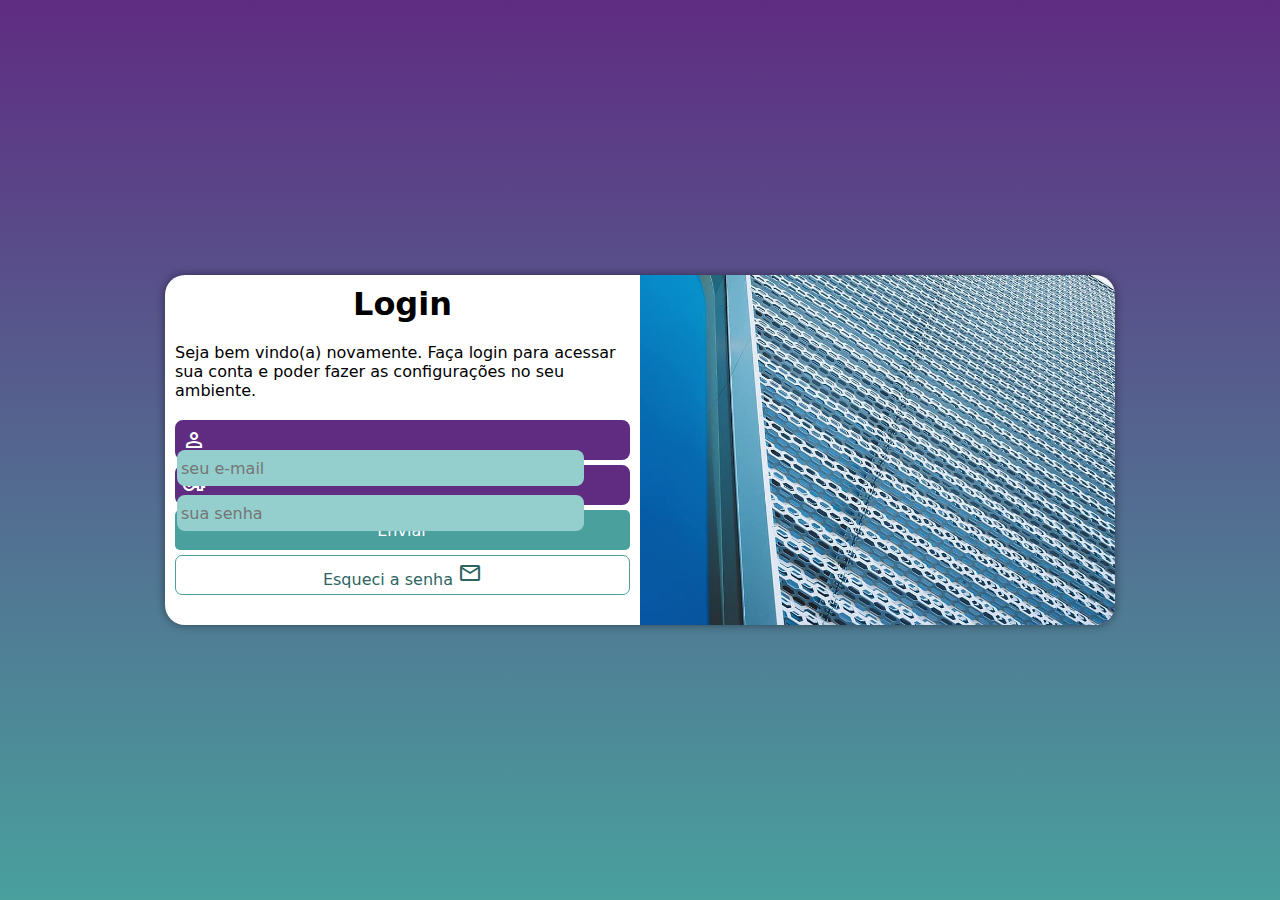
<file: index.html>
<!DOCTYPE html>
<html lang="pt-br">
<head>
    <meta charset="UTF-8">
    <meta name="viewport" content="width=device-width, initial-scale=1.0">
    <title>Login</title>
    <link href="https://fonts.googleapis.com/css2?family=Material+Symbols+Outlined" rel="stylesheet" />
    <link rel="stylesheet" href="https://fonts.googleapis.com/css2?family=Material+Symbols+Outlined:opsz,wght,FILL,GRAD@20..48,100..700,0..1,-50..200" />
    
    <link rel="stylesheet" href="estilos/style.css">
    <link rel="stylesheet" href="estilos/media-query.css">
</head>
<body>
    <main>
        <section id="login">
            <div id="imagem">
                
            </div>
            <div id="formulario">
                <h1>Login</h1>
                <p>Seja bem vindo(a) novamente. Faça login para acessar sua conta e poder fazer as configurações no seu ambiente.</p>
                <form action="login.php" method="post" autocomplete="on">
                    <div class="campo">
                        <i>
                            <span class="material-symbols-outlined">
                                person
                                </span>
                        </i>
                        <input type="email" name="login" id="ilogin" placeholder="seu e-mail" autocomplete="email" required maxlength="30">
                        <label for="ilogin">Login</label>
                    </div>
                    <div class="campo">
                        <i>
                            <span class="material-symbols-outlined">
                                vpn_key
                                </span>
                        </i>
                        <input type="password" name="Senha" id="isenha" placeholder="sua senha" autocomplete="current-password" required minlength="8" maxlength="20">
                        <label for="isenha">Senha</label>
                    </div>

                    <input type="submit" value="Enviar">
                    <a href="esqueci.html" class="botao">
                        Esqueci a senha <i class="material-icons"><span class="material-symbols-outlined">
                            mail
                            </span></i>
                    </a>
                </form>
            </div>
        </section>
    </main>
</body>
</html>
</file>
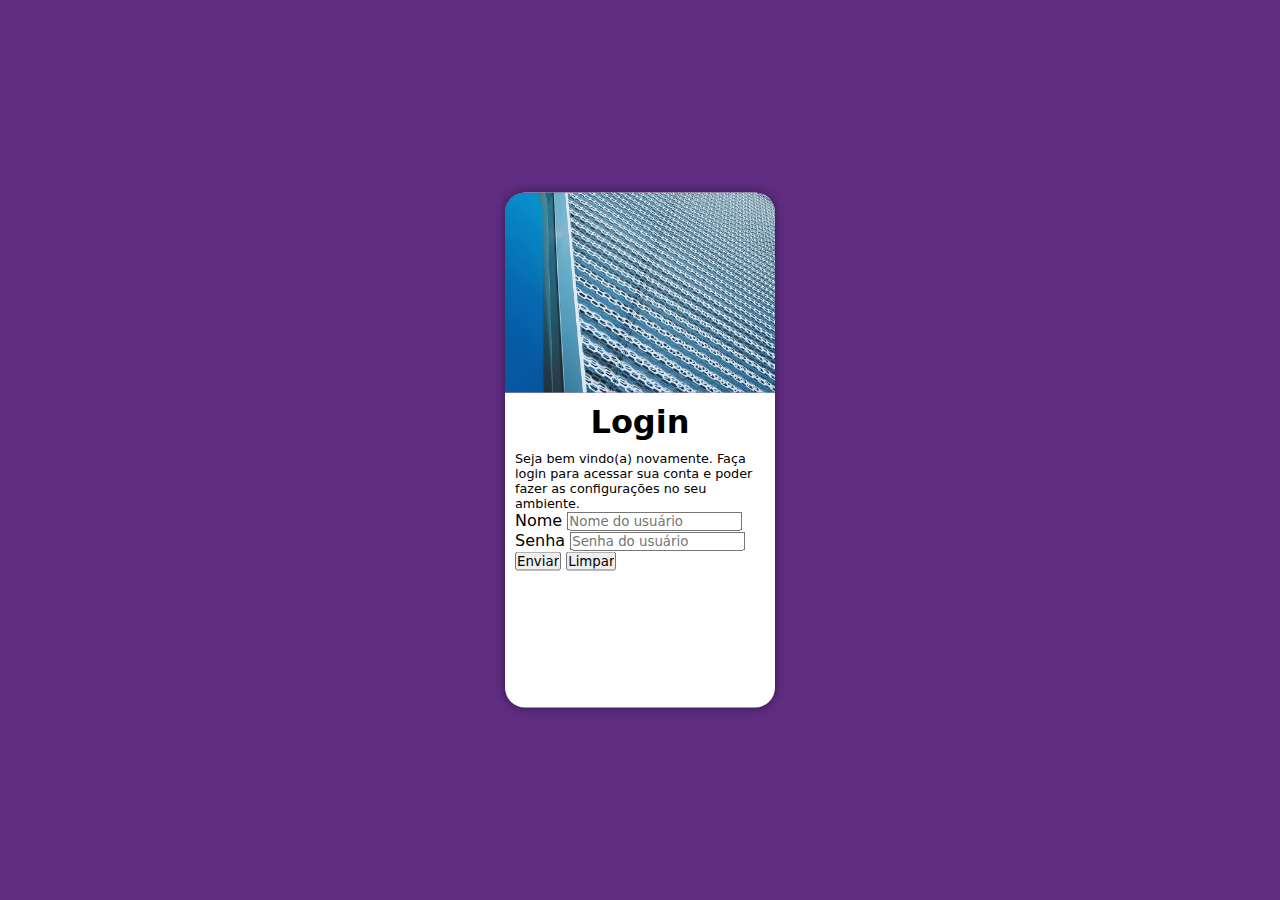
<file: newpage.html>
<!DOCTYPE html>
<html lang="pt-br">
<head>
    <meta charset="UTF-8">
    <meta name="viewport" content="width=device-width, initial-scale=1.0">
    <title>Login</title>
    <link rel="stylesheet" href="estilos/style.css">
</head>
<body>
    <main>
        <section id="login">
            <div id="imagem">
                
            </div>
            <div id="formulario">
                <h1>Login</h1>
                <p>Seja bem vindo(a) novamente. Faça login para acessar sua conta e poder fazer as configurações no seu ambiente.</p>
                <form action="login.php" method="post" autocomplete="on">
                    
                    <p><label for="iusu">Nome</label>
                        <input type="text" name="usu" id="iusu" required minlength="5" maxlength="15" placeholder="Nome do usuário"></p>

                    <p> <label for="isen">Senha</label>
                        <input type="password" name="sen" id="isen" required minlength="8" maxlength="15" placeholder="Senha do usuário">

                    </p>

                    <p><input type="submit" value="Enviar">
                    <input type="reset" value="Limpar"></p>
                    
                </form>
            </div>
        </section>
    </main>
</body>
</html>
</file>
<file: estilos/style.css>
@charset "UTF-8";

/*
    Paleta de cores
    Verde: #49a09d
    Lilás: #5f2c82
*/

* {
    font-family: system-ui, -apple-system, BlinkMacSystemFont, 'Segoe UI', Roboto, Oxygen, Ubuntu, Cantarell, 'Open Sans', 'Helvetica Neue', sans-serif;
    padding: 0px;
    margin: 0px;
    box-sizing: border-box;
}

body, html {
    background-color: #5f2c82 ;
    height: 100vh;
    width: 100vw;
}

main {
    position: relative;
    height: 100vh;
    width: 100vw;
}

#login {
    position: absolute;
    top: 50%;
    left: 50%;
    background-color: white;
    width: 270px;
    height: 515px;
    border-radius: 20px;
    overflow: hidden;
    box-shadow: 0px 0px 10px rgba(0, 0, 0, 0.445);

    transform: translate(-50%, -50%);
    transition: width .5s, height .5s;
    transition-timing-function: ease;

}

#login > #imagem {
    display: block;
    background: #5f2c82 url(../imagens/metal.jpg) no-repeat;
    height: 200px;
    background-size: cover;
    background-position: left bottom;
}

#login > #formulario {
    display: block;
    padding: 10px;
}

#formulario > h1 {
    text-align: center;
    margin-bottom: 10px;
}

#formulario > p {
    font-size: 0.8em;
}

form > .campo {
    background-color: #5f2c82;
    border: 2px solid #5f2c82;
    display: block;
    width: 100%;
    height: 40px;
    border-radius: 8px;
    margin: 5px 0px;
}

.campo > label {
    display: none;
}

.campo > i {
    color: white;
    font-size: 2em;
    width: 40px;
    padding: 5px;

}

.campo > input:focus-within {
    background-color: white;
}

.campo > input {
    background-color: #94cfcd;
    font-size: 1em;
    width: calc(100% - 44px);
    height: 100%;
    border: 0px;
    border-radius: 8px;
    padding: 4px;
    transform: translateY(-10px);

}

form > input[type=submit] {
    display: block;
    font-size: 1em;
    width: 100%;
    height: 40px;
    background-color: #49a09d ;
    color: white;
    border: none;
    border-radius: 5px;
    cursor: pointer;
}

form > input[type=submit]:hover {
    background-color: #2d6462;
}

form > .botao {
    display: block;
    text-align: center;
    font-size: 1em;
    width: 100%;
    height: 40px;
    padding-top: 5px;
    margin-top: 5px;
    background-color: white;
    color: #2d6462;
    border: 1px solid #49a09d;
    border-radius: 7px;
    text-decoration: none;
}

form > .botao:hover {
    background-color: #6cd3cf;
}
</file>
<file: estilos/media-query.css>
@charset "UTF-8";

/*
    Paleta de cores
    Verde: #49a09d
    Lilás: #5f2c82
*/
/* Typical Device Breakpoints
-----------------------------
Penas telas: até 600px
Celular: de 600px até 768px
Tablet: de 768px até 992px
Desktop: de 992px até 1200px
Grandes telas: acima de 1200px
*/

@media screen and (min-width: 768px) and (max-width: 992px) {

    body{
        background-image: linear-gradient(to top, #49a09d, #5f2c82 );
    }
    
    #login {
        width: 80vw;
        height: 300px;
    }

    #login > #imagem {
        float: left;
        width: 30%;
        height: 100%;
    }

    #login > #formulario {
        float: right;
        width: 70%;
    }

#formulario > p {
    font-size: 1em;
    margin: 10px 0px;
}
}

@media screen and (min-width: 992px) {

    body{
        background-image: linear-gradient(to top, #49a09d, #5f2c82 );
    }

    #login {
        width: 950px;
        height: 350px;
    }

    #login > #imagem {
        float: right;
        width: 50%;
        height: 100%;
    }

    #login > #formulario {
        float: left;
        width: 50%;
    }

    #formulario > h1 {
        font-size: 2em ;
    }
    
    #formulario > p {
        font-size: 1em;
        margin: 20px 0px;
    }



}
</file>
